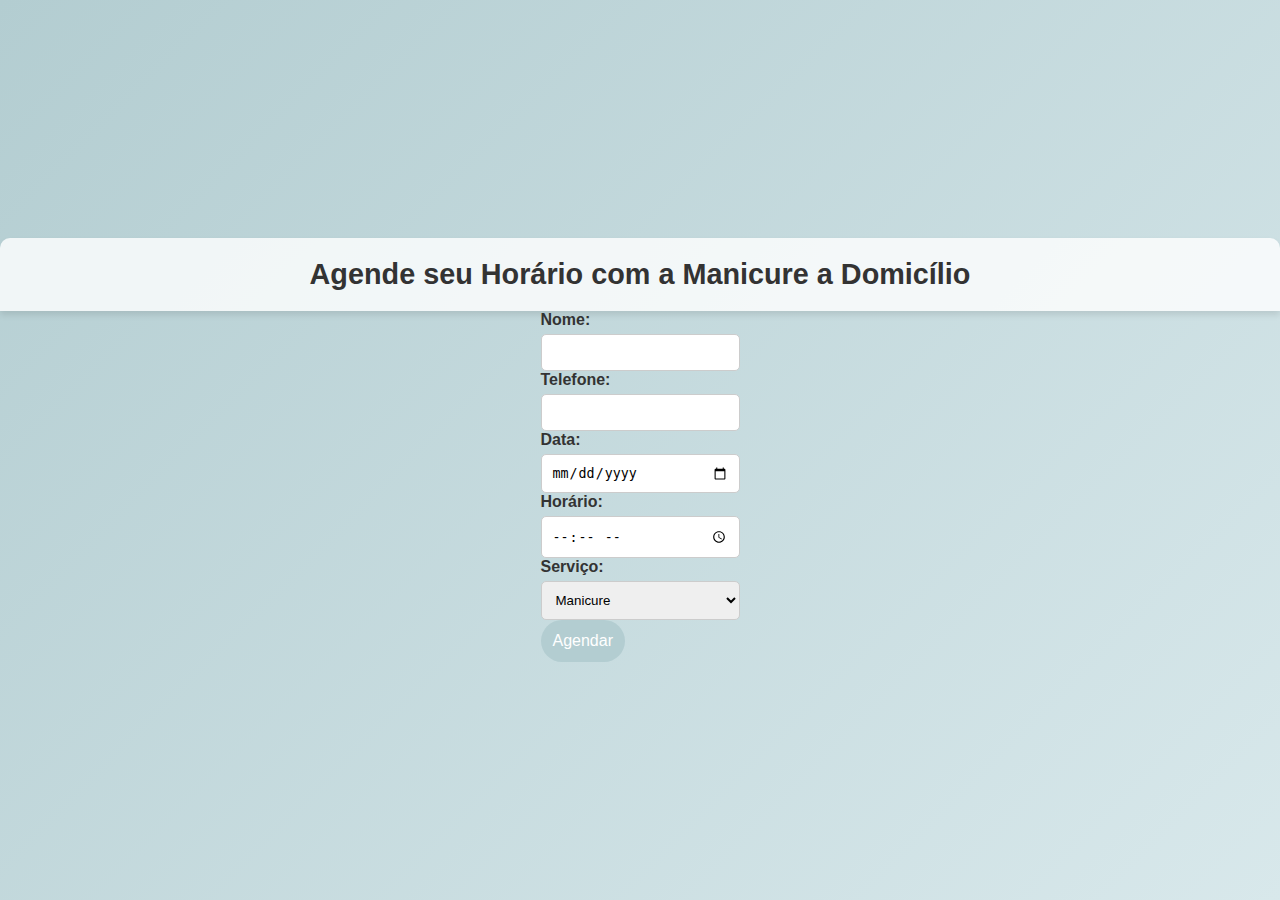
<file: agendamento.html>
<!DOCTYPE html>
<html lang="pt-BR">
<head>
    <meta charset="UTF-8">
    <meta name="viewport" content="width=device-width, initial-scale=1.0">
    <title>Agendamento de Horário - Manicure a Domicílio</title>
    <link rel="stylesheet" href="styles.css">
</head>
<body>
    <header>
        <h1>Agende seu Horário com a Manicure a Domicílio</h1>
    </header>
    <main>
        <form id="booking-form">
            <div class="form-group">
                <label for="name">Nome:</label>
                <input type="text" id="name" name="name" required>
            </div>

            <div class="form-group">
                <label for="phone">Telefone:</label>
                <input type="tel" id="phone" name="phone" required>
            </div>

            <div class="form-group">
                <label for="date">Data:</label>
                <input type="date" id="date" name="date" required>
            </div>

            <div class="form-group">
                <label for="time">Horário:</label>
                <input type="time" id="time" name="time" required>
            </div>

            <div class="form-group">
                <label for="service">Serviço:</label>
                <select id="service" name="service" required>
                    <option value="manicure">Manicure</option>
                    <option value="pedicure">Pedicure</option>
                    <option value="manicure_pedicure">Manicure e Pedicure</option>
                </select>
            </div>

            <button type="submit">Agendar</button>
        </form>
    </main>
</body>
</html>
</file>
<file: styles.css>
/* Reset básico */
* {
    margin: 0;
    padding: 0;
    box-sizing: border-box;
}

body {
    font-family: 'Arial', sans-serif;
    background: linear-gradient(135deg, #b3cdd1, #d8e8eb);
    margin: 0;
    padding: 0;
    display: flex;
    flex-direction: column;
    align-items: center;
    justify-content: center;
    min-height: 100vh;
    color: #333;
}

header {
    background: rgba(255, 255, 255, 0.8);
    width: 100%;
    padding: 20px 0;
    text-align: center;
    box-shadow: 0 4px 6px rgba(0, 0, 0, 0.1);
    border-radius: 10px 10px 0 0;
}

h1 {
    margin: 0;
    font-size: 1.8em;
}

/* Estilos para o Menu */
nav {
    background: #fff;
    width: 100%;
    box-shadow: 0 4px 6px rgba(0, 0, 0, 0.1);
    position: sticky;
    top: 0;
    z-index: 1000;
    padding: 10px 0;
}

nav ul {
    list-style: none;
    display: flex;
    justify-content: center;
    margin: 0;
    padding: 0;
}

nav ul li {
    margin: 0 15px;
}

nav ul li a {
    text-decoration: none;
    color: #333;
    font-weight: bold;
    padding: 10px 15px;
    transition: color 0.3s, background 0.3s;
}

nav ul li a:hover {
    color: #fff;
    background: #b3cdd1;
    border-radius: 5px;
}

/* Menu Hamburguer para Celular */
.menu-toggle {
    display: none;
    flex-direction: column;
    cursor: pointer;
    margin-right: 20px;
}

.menu-toggle .bar {
    width: 25px;
    height: 3px;
    background-color: #333;
    margin: 4px 0;
    transition: 0.4s;
}

/* Esconde o menu padrão em telas menores */
@media (max-width: 768px) {
    nav ul {
        display: none;
        flex-direction: column;
        width: 100%;
        position: absolute;
        top: 60px;
        left: -100%;
        transition: all 0.5s ease;
    }

    nav ul.showing {
        left: 0;
    }

    .menu-toggle {
        display: flex;
    }

    nav ul li {
        margin: 0;
    }

    nav ul li a {
        padding: 15px 30px;
        border-top: 1px solid #ccc;
        border-bottom: 1px solid #ccc;
    }

    nav ul li a:hover {
        background: #b3cdd1;
        color: #fff;
    }
}

/* Estilos do carrossel */
.carousel {
    position: relative;
    overflow: hidden;
    width: 90%;
    max-width: 800px;  /* Limita a largura máxima do carrossel */
    margin: 0 auto;  /* Centraliza o carrossel na página */
}

.carousel-container {
    display: flex;
    transition: transform 0.5s ease;
}

.carousel .service {
    min-width: 100%;
    box-sizing: border-box;
    display: flex;
    flex-direction: column;
    align-items: center;  /* Centraliza o conteúdo dentro do item do carrossel */
    text-align: center;
}

.carousel .service img {
    display: block;
    width: 100%;
    height: auto;  /* Ajusta a altura automaticamente */
    object-fit: cover;
    max-width: 100%; /* Garante que a imagem não ultrapasse a largura do contêiner */
}

.carousel .prev, .carousel .next {
    position: absolute;
    top: 50%;
    transform: translateY(-50%);
    background-color: rgba(0, 0, 0, 0.5);
    color: white;
    border: none;
    padding: 10px;
    cursor: pointer;
    z-index: 1;
}

.carousel .prev {
    left: 10px;
}

.carousel .next {
    right: 10px;
}

section {
    background: #fff;
    padding: 30px 20px;
    border-radius: 10px;
    box-shadow: 0 4px 8px rgba(0, 0, 0, 0.1);
    width: 90%;
    max-width: 800px;
    text-align: center;
    margin-top: 20px;
}

#banner img {
    width: 100%;
    border-radius: 10px;
}

h2 {
    font-size: 1.5em;
    margin-bottom: 20px;
    color: #444;
}

.service, .gallery-item, .promotion, .social-media {
    display: inline-block;
    width: 100%;
    max-width: 200px;
    margin: 10px;
}

.service img, .gallery-item img, .promotion img, .social-media img {
    width: 100%;
    height: 200px; /* Altura fixa para todas as imagens da galeria */
    object-fit: cover; /* Mantém a proporção da imagem */
    border-radius: 10px;
}

.form-group {
    display: flex;
    flex-direction: column;
    align-items: flex-start;
}

label {
    font-weight: bold;
    margin-bottom: 5px;
}

input, select {
    padding: 10px;
    border-radius: 5px;
    border: 1px solid #ccc;
    width: 100%;
    box-sizing: border-box;
    transition: border-color 0.3s;
}

input:focus, select:focus {
    border-color: #b3cdd1;
}

button {
    padding: 12px;
    border-radius: 25px;
    border: none;
    background: #b3cdd1;
    color: white;
    font-size: 1em;
    cursor: pointer;
    transition: background 0.3s ease, transform 0.2s ease;
}

button:hover {
    background: #96b2b4;
    transform: scale(1.05);
}

details summary {
    cursor: pointer;
    font-weight: bold;
    margin-bottom: 10px;
}

footer {
    margin-top: 20px;
    padding: 10px;
    background: rgba(255, 255, 255, 0.8);
    width: 100%;
    text-align: center;
    box-shadow: 0 -4px 6px rgba(0, 0, 0, 0.1);
    border-radius: 0 0 10px 10px;
}

/* Responsividade */
@media (max-width: 768px) {
    .service, .gallery-item, .promotion, .social-media {
        max-width: 45%;
    }

    nav ul {
        flex-direction: column;
        align-items: center;
    }

    nav ul li {
        margin: 10px 0;
    }
}

@media (max-width: 480px) {
    header h1 {
        font-size: 1.4em;
    }

    h2 {
        font-size: 1.2em;
    }

    .service, .gallery-item, .promotion, .social-media {
        max-width: 90%;
    }
}
</file>
